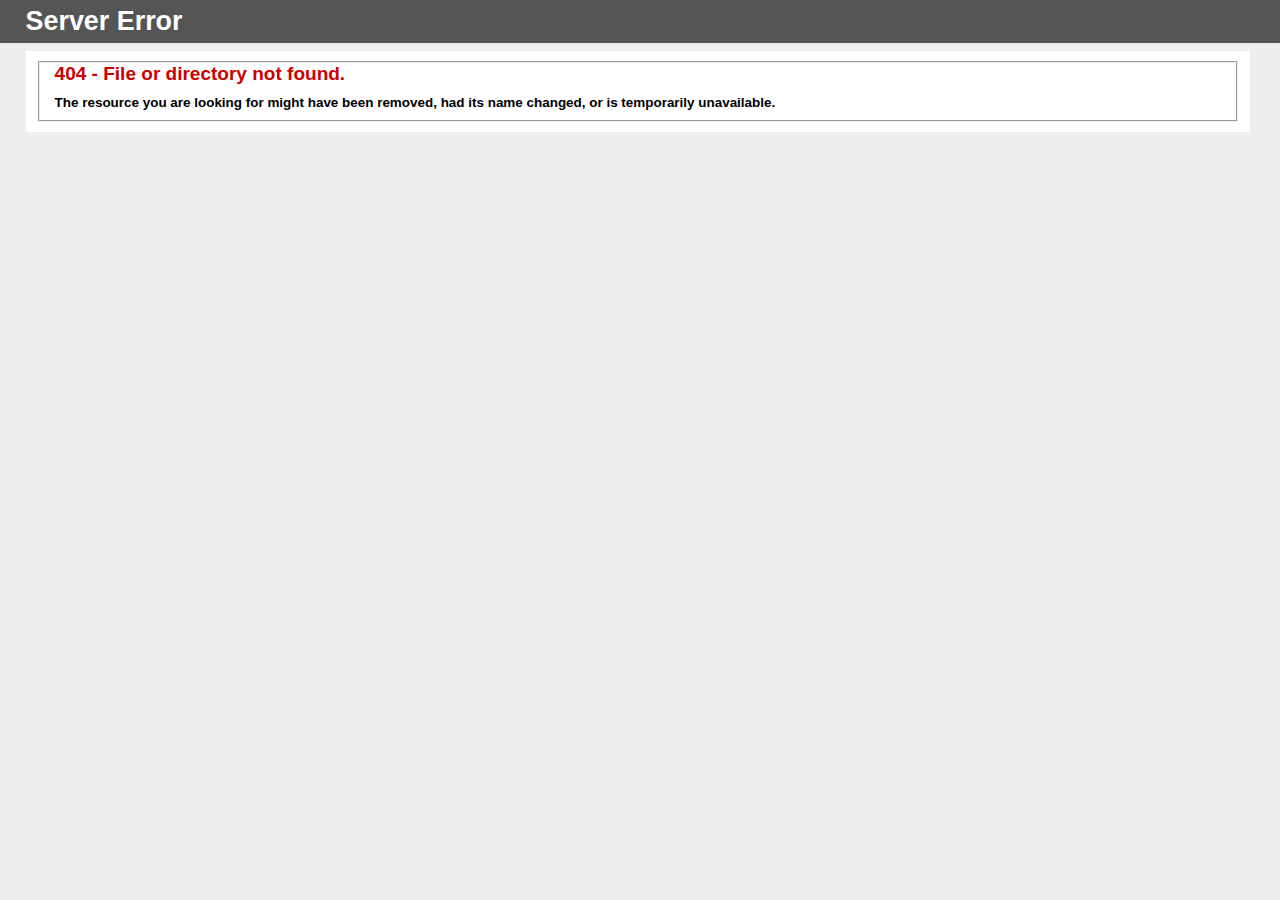
<file: Public/frontend/App_Themes/AjaxLoader.html>
<!DOCTYPE html PUBLIC "-//W3C//DTD XHTML 1.0 Strict//EN" "http://www.w3.org/TR/xhtml1/DTD/xhtml1-strict.dtd">
<html xmlns="http://www.w3.org/1999/xhtml">
<head>
<meta http-equiv="Content-Type" content="text/html; charset=iso-8859-1"/>
<title>404 - File or directory not found.</title>
<style type="text/css">
<!--
body{margin:0;font-size:.7em;font-family:Verdana, Arial, Helvetica, sans-serif;background:#EEEEEE;}
fieldset{padding:0 15px 10px 15px;} 
h1{font-size:2.4em;margin:0;color:#FFF;}
h2{font-size:1.7em;margin:0;color:#CC0000;} 
h3{font-size:1.2em;margin:10px 0 0 0;color:#000000;} 
#header{width:96%;margin:0 0 0 0;padding:6px 2% 6px 2%;font-family:"trebuchet MS", Verdana, sans-serif;color:#FFF;
background-color:#555555;}
#content{margin:0 0 0 2%;position:relative;}
.content-container{background:#FFF;width:96%;margin-top:8px;padding:10px;position:relative;}
-->
</style>
</head>
<body>
<div id="header"><h1>Server Error</h1></div>
<div id="content">
 <div class="content-container"><fieldset>
  <h2>404 - File or directory not found.</h2>
  <h3>The resource you are looking for might have been removed, had its name changed, or is temporarily unavailable.</h3>
 </fieldset></div>
</div>
</body>
</html>
</file>
